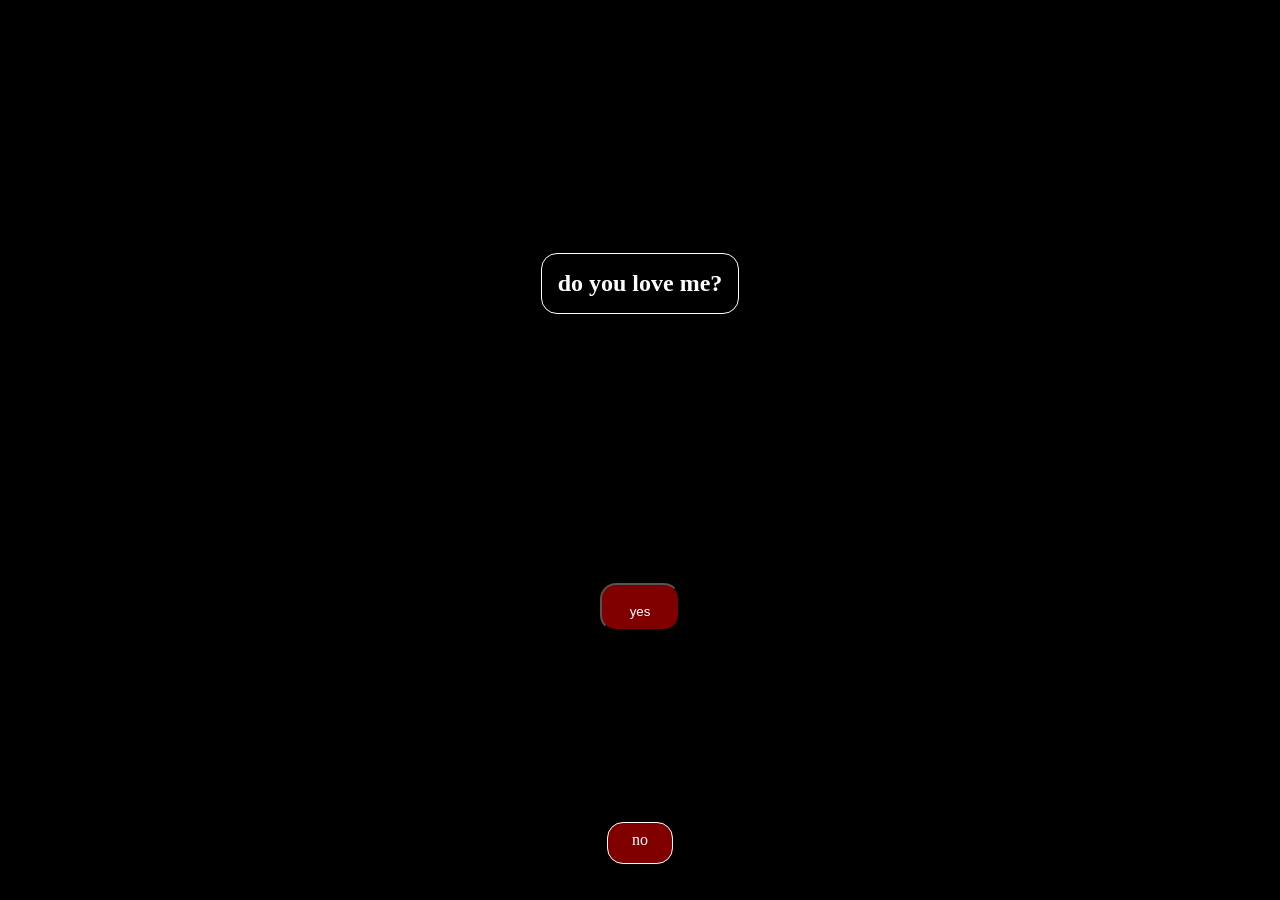
<file: index.html>
<!doctype html>
<html lang="en">
  <head>
    <meta charset="UTF-8" />
    <meta name="viewport" content="width=device-width, initial-scale=1.0" />
    <title>LOVE PROPOSAL PRANK</title>
    <link rel="stylesheet" href="/style.css">
  </head>
  <body>


    <div class="msg">
      <h2>do you love me?</h2>
    </div>

    <div class="dialog" style="display: none">hello bby, catch me.🤧😂</div>

    <div class="option">
      <button class="yes">yes</button>
        <div class="yes_popup" style="display: none">pls hit yes..</div>
      <div class="no">no</div>
    </div>
    <div class="after_yes" style="display: none;">Thankyou, Love U TOO... 😘😘</div>

    <script src="/script.js"></script>
  </body>
</html>
</file>
<file: style.css>
*{
    margin: 0;
    padding: 0;
}
body{
    background-color: black;
    color: white;
    min-height: 100vh;
    display: flex;
    flex-direction: column;
    justify-content: space-evenly;
    align-items: center;
    /* text-align:center; */
    background-image: url("https://images.unsplash.com/photo-1641933002027-8f91745945aa?q=80&w=1170&auto=format&fit=crop&ixlib=rb-4.1.0&ixid=NHwxMjA3fDA%3D");
    background-repeat: no-repeat;
    background-position:center;
    background-size: cover;
}
.msg{
    
    width: fit-content;
    height: fit-content;
    border: 1px solid white;
    padding: 1rem;
    border-radius: 1rem;
    
}
#mode{
    width: 5rem;
    height: 2.5rem;
    font-size: 1.2rem;
    cursor:pointer;
    border: none;
    border-radius: 1rem;
}
.option {
    /* border: 1px solid white; */
    width: fit-content;
    display: flex;
    flex-direction: column;
    justify-content: center;
    align-items: center;
   
}
.yes,.no{
    cursor:pointer;
    /* border: 1px solid white; */
    width: 5rem;
    height: 3rem;
    border-radius: 1rem;
    text-align: center;
    margin: 1rem;
    padding-top: 0.5rem;
    
    /* transition:all 1s linear; */
}
.yes{
    background-color: maroon;
    color: white;
}
.no{
    bottom: 20px;
    position: absolute;
    border: 1px solid white;
    width: 4rem;
    height: 2rem;
    background-color: maroon;
}



.popup{
    
    width: fit-content;
    height: fit-content;
    border: 1px solid white;
    position: absolute;
    left: 570px;
    top: 375px;
    border-radius: 2rem;
    justify-content: center;
    align-items: center;
    padding: 1rem;
    font-size: 1rem;



}



.popup::after {
    content: "";
    position: absolute;

    top: -10px;
    left: 65px;

    border-width: 0 10px 10px 10px;
    border-style: solid;
    border-color: transparent transparent white transparent;
}

.yes_popup{

    width: fit-content;
    height: fit-content;
    border: 1px solid white;
    position: absolute;
    left: 570px;
    top: 375px;
    border-radius: 2rem;
    justify-content: center;
    align-items: center;
    padding: 1rem;
    font-size: 1rem;

}

.after_yes{
    width: fit-content;
    height: fit-content;
    padding: 1rem;
    border: 1px solid white;
    border-radius: 2rem;
    
    justify-content: center;
    align-items: center;    
}
</file>
